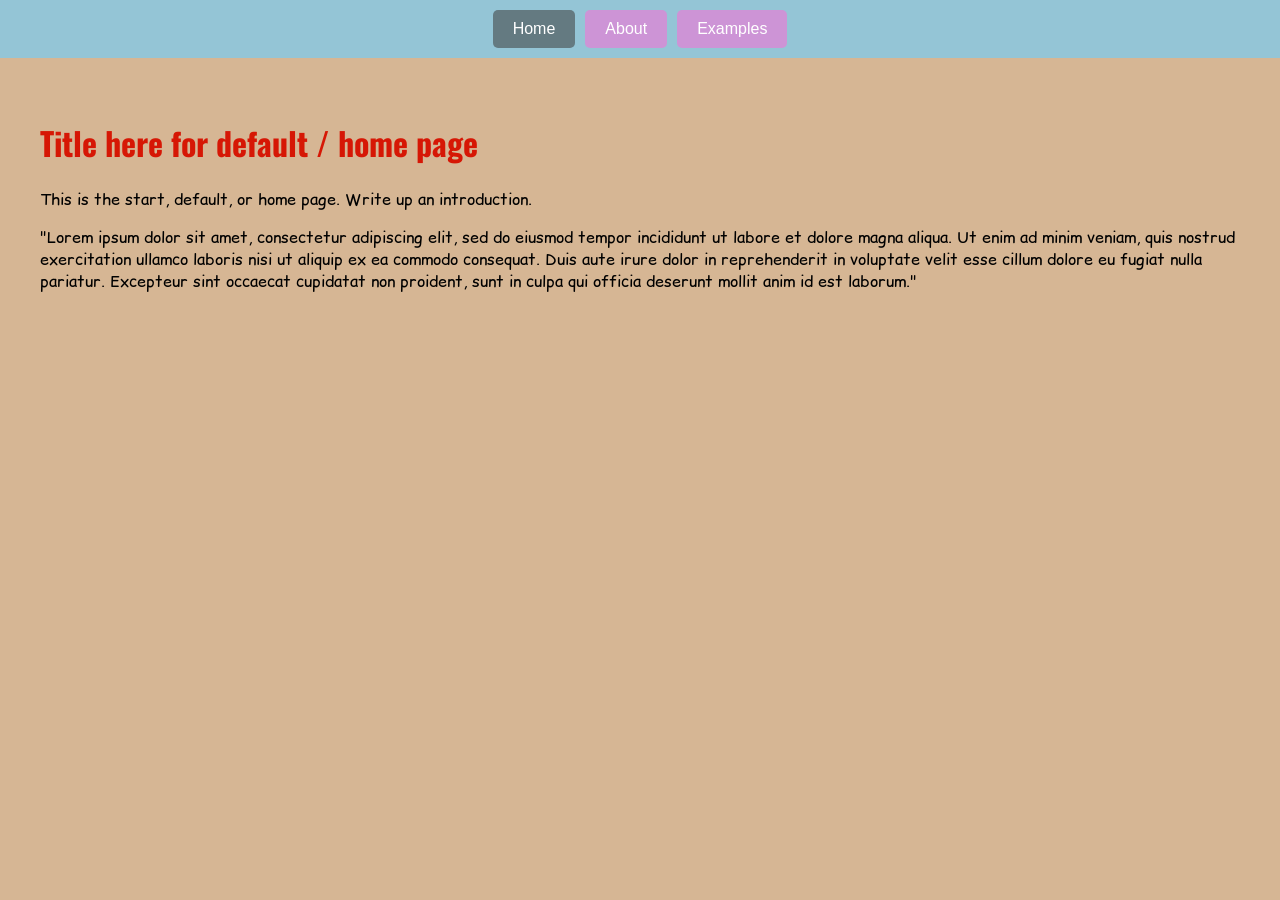
<file: index.HTM>
<!DOCTYPE html>
<!--
JavaScript demo site 
one page  JavaScript site 
sebastian grafenstein-kinzel 10/26


credits or additional comments
// -->

<html lang="en">
<head>
  <meta charset="UTF-8" />
  <meta name="viewport" content="width=device-width, initial-scale=1.0" />
  <title>One Page Navigation</title>
 <link rel="stylesheet" href="style.css" />
<link rel="preconnect" href="https://fonts.googleapis.com">
<link rel="preconnect" href="https://fonts.gstatic.com" crossorigin>
<link href="https://fonts.googleapis.com/css2?family=Oswald:wght@200..700
&display=swap" rel="stylesheet">
<link rel="preconnect" href="https://fonts.googleapis.com">
<link rel="preconnect" href="https://fonts.gstatic.com" crossorigin>
<link href="https://fonts.googleapis.com/css2?family=Comic+Relief&display=swap" rel="stylesheet">
</head>
<body>
  <nav>
    <button data-page="home" class="active">Home</button>
    <button data-page="about">About</button>
    <button data-page="examples">Examples</button>
  </nav>

  <div id="home" class="page active">
    <h1>Title here for default / home page</h1>
    <p>This is the start, default, or home page. Write up an introduction. </p>
    <p> "Lorem ipsum dolor sit amet, consectetur adipiscing elit, sed do eiusmod tempor incididunt ut labore et dolore magna aliqua. Ut enim ad minim veniam, quis nostrud exercitation ullamco laboris nisi ut aliquip ex ea commodo consequat. Duis aute irure dolor in reprehenderit in voluptate velit esse cillum dolore eu fugiat nulla pariatur. Excepteur sint occaecat cupidatat non proident, sunt in culpa qui officia deserunt mollit anim id est laborum." </p>
  </div>

  <div id="about" class="page">
    <h1>About</h1>
    <p>Give some background about the topic. </p>
    <p> Housework could be everyone’s work, not just “women’s work”. Why do women enable men to act oblivious to cleaning, grocery shopping, pet feeding, etc? Somehow when men live alone they figure out how to do all of those things all on their own. My friend’s husband claimed he didn’t know that sheets should be washed more than once a season. He said he didn’t know one had to clean toilets. He assumed that since you flush toilets they clean themselves. She tried to get him to help but he did an awful job so she let him off the hook. Wouldn’t it be better if she spent the time and energy to get him to do it right instead of letting him claim he is “just bad at it”. My sons were raised to clean toilets and change their own sheets. Hopefully, in their future homes, the housework will be equally divided. </p>
  </div>

  <div id="examples" class="page">
    <h1>Examples</h1>
    <p>Show some examples</p>
    
  </div>

<script src="script.js"></script>
</body>
</html>
</file>
<file: style.css>
/* 
JavaScript demo site 
one page  JavaScript site 
sebastian grafenstein-kinzel 10/26
*/

body {

 /* see https://developer.mozilla.org/en-US/docs/Web/CSS/font for more about fonts */
 /* also https://fonts.google.com for additional fonts */

      font-family: Arial, sans-serif;
      background-color: #D6B694;
      text-align: center;
      margin: 0;
      padding: 0;
    }

h1 {
  font-family: "Oswald", sans-serif;
  font-optical-sizing: auto;
  font-weight: <weight>;
  font-style: normal;
  color: #D61705; 


}

p {
 font-family: "Comic Relief", system-ui;
  font-weight: 400;
  font-style: normal;



}

/*==========navigation============== */

    nav {
      background-color: #94C5D6;
      padding: 10px 0;
     /*flexible box layout see: https://developer.mozilla.org/en-US/docs/Web/CSS/CSS_flexible_box_layout */
      display: flex;
     /* align items along the main axis of a flex container */
     /* see https://developer.mozilla.org/en-US/docs/Web/CSS/justify-content */
      justify-content: center;

     /*define the spacing between rows and columns in layout models */
     /* see https://developer.mozilla.org/en-US/docs/Web/CSS/gap*/
      gap: 10px;
    }

/* default navigation */
    nav button {
      background-color: #CD94D6;
      color: white;
      border: none;
      padding: 10px 20px;
      cursor: pointer;
      font-size: 16px;
        
     /* see https://developer.mozilla.org/en-US/docs/Web/CSS/border-radius*/
      border-radius: 5px;
    }

/* navigation button hover style */
    nav button:hover {
      background-color: #D6CA13;
    }

/* active page button */
    nav button.active {
      background-color: #647A81;
    }

div {
    text-align: left;
}

/*==========content============== */
    .page {
      display: none;
      padding: 40px;
    }

    .page.active {
      display: block;
    }
</file>
